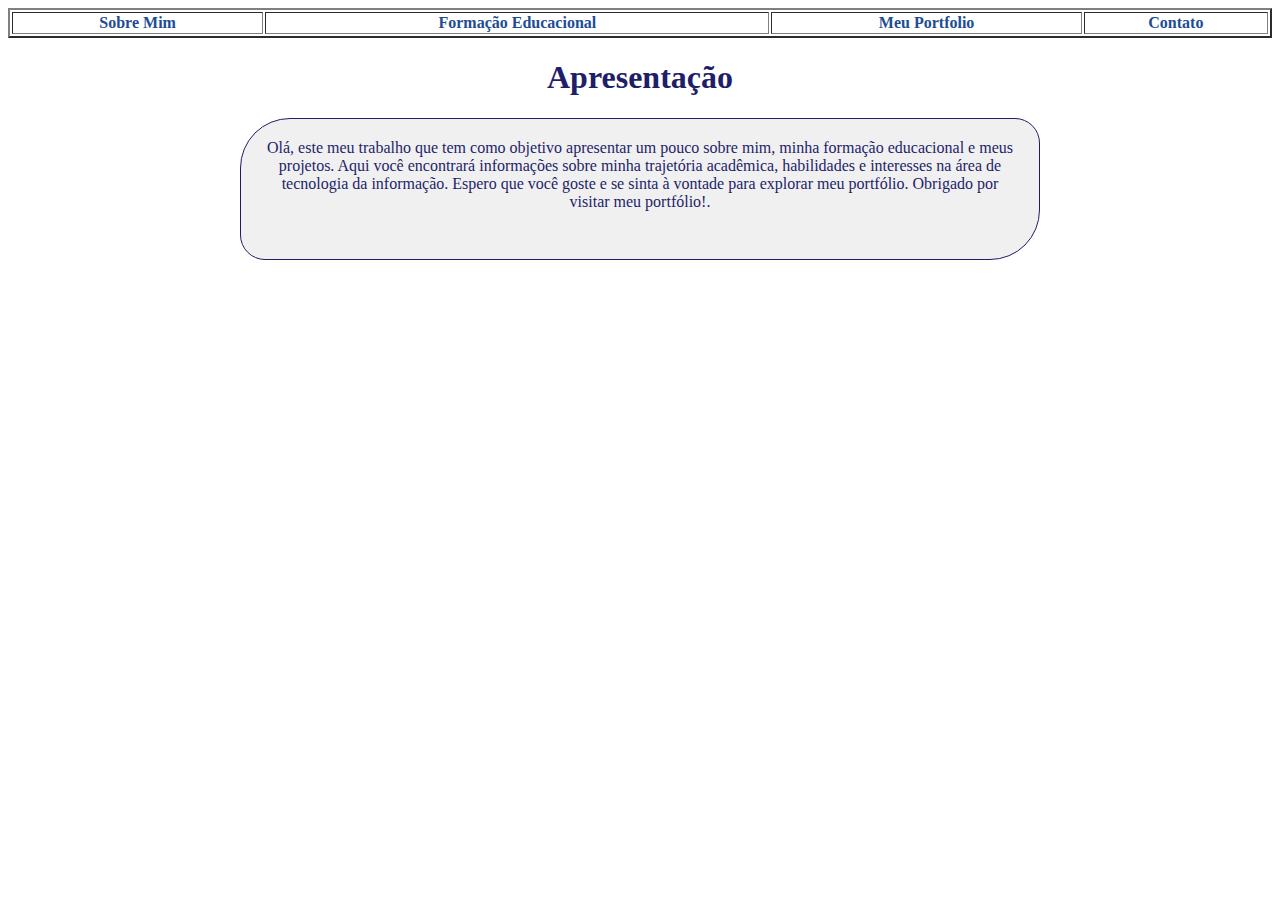
<file: index.html>
<!DOCTYPE html>
<html lang="en">
<head>
    <meta charset="UTF-8">
    <meta name="viewport" content="width=device-width, initial-scale=1.0">
    <title>Apresentação</title>
    <link rel="stylesheet" href="estilo.css">
</head>
<body>

<table width="100%" border="2px">
 <!-- links das paginas-->
     <th><a href="Sobremim.html">Sobre Mim</a></th>
     <th><a href="FormaçãoEducacional.html">Formação Educacional</a></th>
     <th><a href="Portfolio.html">Meu Portfolio</a></th>
     <th><a href="LinkContato.html">Contato</a></th>
    
</table>    
<!-- Apresentação do site -->  
     <h1>Apresentação</h1>
    <p>
        Olá, este meu trabalho que tem como objetivo apresentar um pouco sobre mim, minha formação educacional e meus projetos.
        Aqui você encontrará informações sobre minha trajetória acadêmica, habilidades e interesses na área de tecnologia da
        informação. Espero que você goste e se sinta à vontade para explorar meu portfólio.
         Obrigado por visitar meu portfólio!.
    </p>
</body>

</html>
</file>
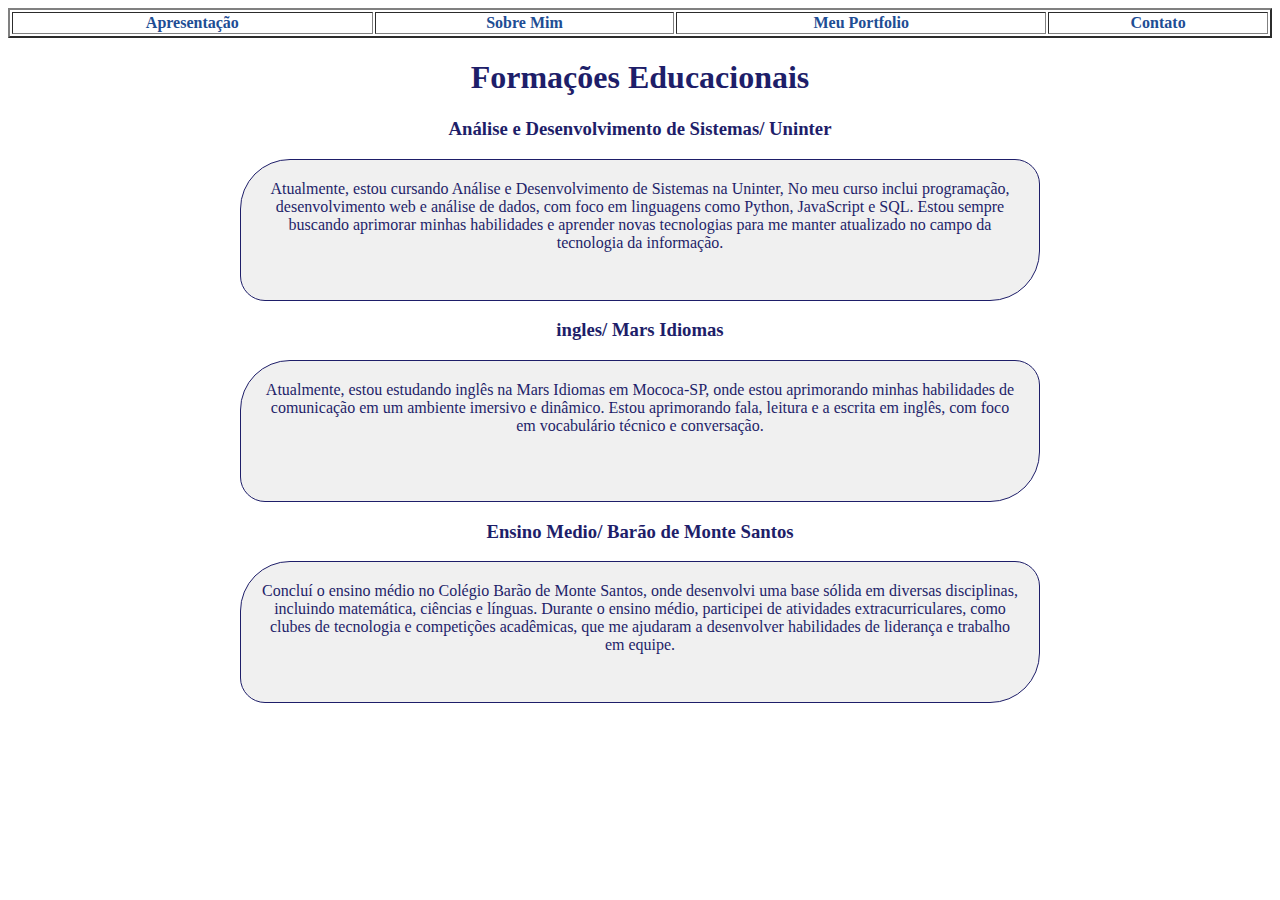
<file: FormaçãoEducacional.html>
<!DOCTYPE html>
<html lang="en">
<head>
    <meta charset="UTF-8">
    <meta name="viewport" content="width=device-width, initial-scale=1.0">
    <title>Estudos</title>
    <link rel="stylesheet" href="estilo.css">
</head>
<body>

<table width="100%" border="2px">  
<!-- links das paginas-->
     <th><a href="index.html">Apresentação</a></th>
     <th><a href="Sobremim.html">Sobre Mim</a></th>
     <th><a href="Portfolio.html">Meu Portfolio</a></th>
     <th><a href="LinkContato.html">Contato</a></th>

</table>
<!-- Conteudo da pagina -->
    <h1>Formações Educacionais</h1>

    <h3>Análise e Desenvolvimento de Sistemas/ Uninter</h3>
    <p>
    Atualmente, estou cursando Análise e Desenvolvimento de Sistemas na Uninter, 
     No meu curso inclui programação, desenvolvimento web e análise de dados, com foco em linguagens como Python, JavaScript e SQL. 
     Estou sempre buscando aprimorar minhas habilidades e aprender novas tecnologias para me manter atualizado no campo da tecnologia da informação.
    </p>

    <h3>ingles/ Mars Idiomas</h3>
    <p>
    Atualmente, estou estudando inglês na Mars Idiomas em Mococa-SP, 
    onde estou aprimorando minhas habilidades de comunicação em um ambiente imersivo e dinâmico.
    Estou aprimorando fala, leitura e a escrita em inglês, com foco em vocabulário técnico e conversação.
    </p>

    <h3>Ensino Medio/ Barão de Monte Santos</h3>
    <p>
    Concluí o ensino médio no Colégio Barão de Monte Santos, onde desenvolvi uma base sólida em diversas disciplinas,
    incluindo matemática, ciências e línguas. Durante o ensino médio, participei de atividades extracurriculares, como clubes de tecnologia e competições acadêmicas,
    que me ajudaram a desenvolver habilidades de liderança e trabalho em equipe.
    </p>
</body>
</html>
</file>
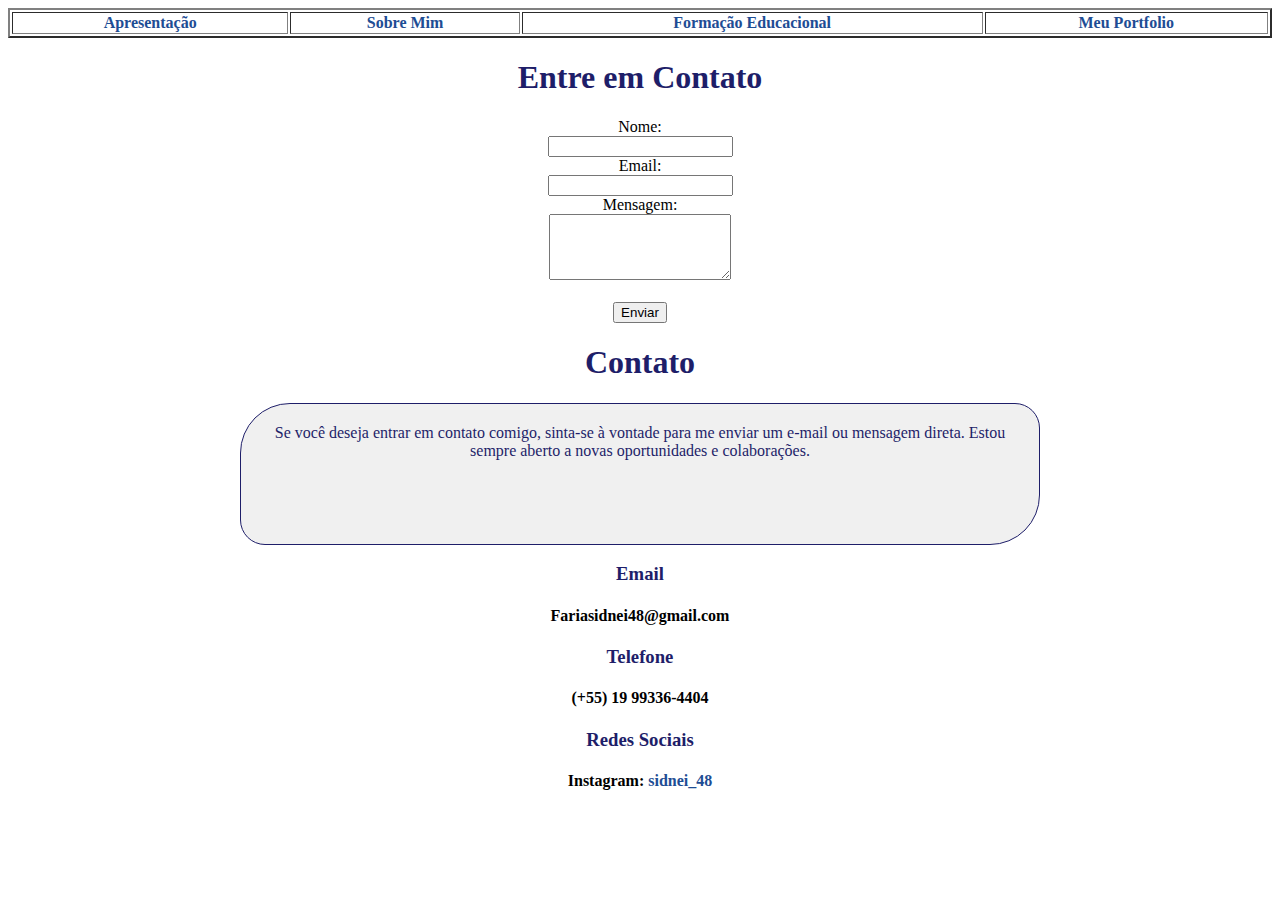
<file: LinkContato.html>
<!DOCTYPE html>
<html lang="en">
<head>
    <meta charset="UTF-8">
    <meta name="viewport" content="width=device-width, initial-scale=1.0">
    <title>Contato</title>
    <link rel="stylesheet" href="estilo.css">
</head>
<body>

<table width="100%" border="2px">
<!-- links das paginas-->
    <th><a href="index.html">Apresentação</a></th>
    <th><a href="Sobremim.html">Sobre Mim</a></th>
    <th><a href="FormaçãoEducacional.html">Formação Educacional</a></th>
    <th><a href="Portfolio.html">Meu Portfolio</a></th>
    
</table>
<!--formulario-->
<h1>Entre em Contato</h1>
<div class="formulario">
    <form action="receber.php" method="post">

        <label for="name">Nome:</label><br>
        <input type="text" id="name" name="name" required><br>
        
        <label for="email">Email:</label><br>
        <input type="email" id="email" name="email" required><br>

        <label for="message">Mensagem:</label><br>
        <textarea id="message" name="message" rows="4" required></textarea><br><br>

        <input type="submit" value="Enviar">
    </form>
</div> <!-- conteudo da pagina-->
<h1>Contato</h1>
    <p>
    Se você deseja entrar em contato comigo, sinta-se à vontade para me enviar um e-mail ou mensagem direta. 
    Estou sempre aberto a novas oportunidades e colaborações.
    </p>
    
    <h3>Email</h3>
    
     <h4 class="contato"> Fariasidnei48@gmail.com </h4>
     
    <h3>Telefone</h3>
    <h4 class="contato">(+55) 19 99336-4404 </h4>
    <h3>Redes Sociais</h3>
    <h4 class="contato">Instagram: <a href="https://www.instagram.com/sidnei_48/">sidnei_48</a></h4>
    
</body>
</html>
</file>
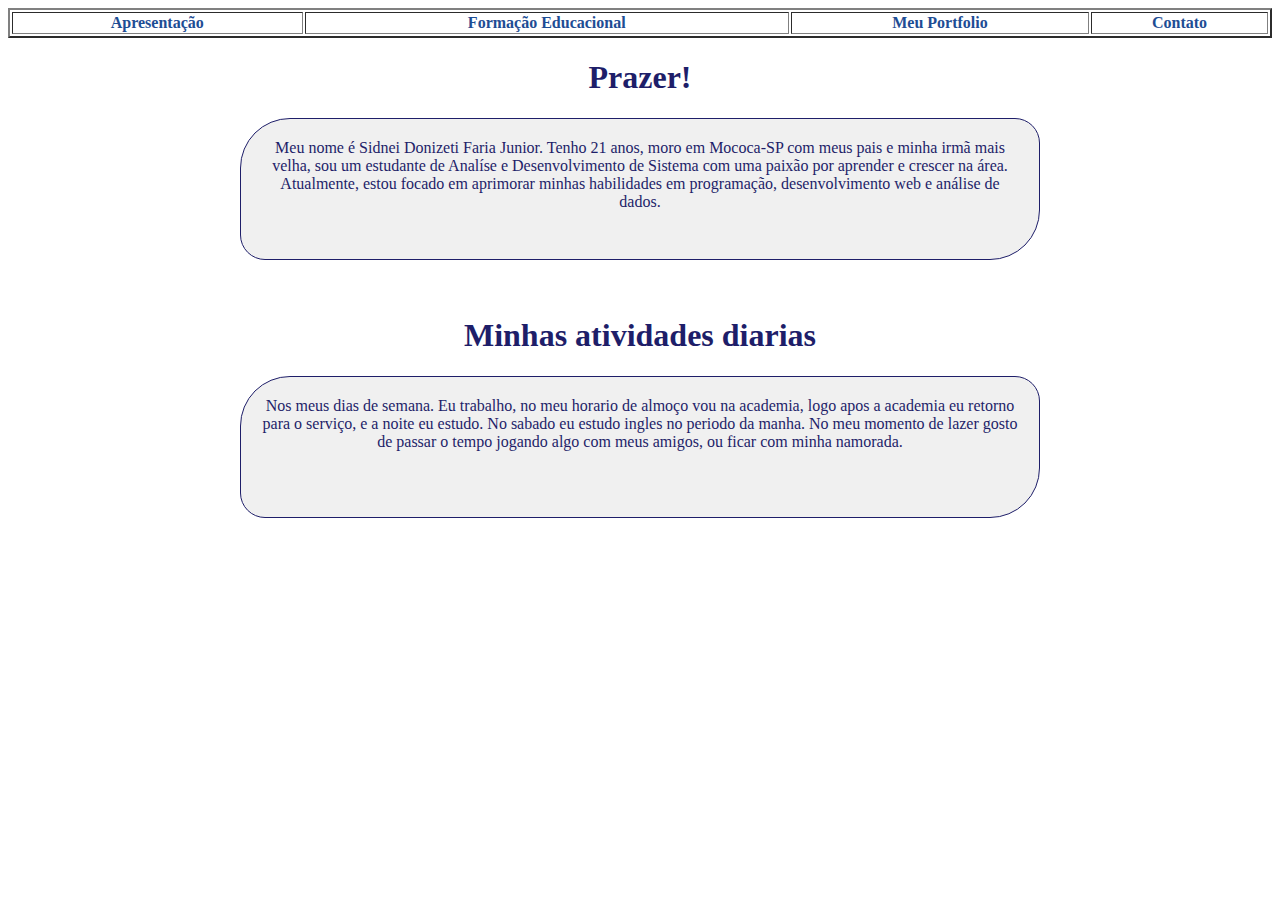
<file: Sobremim.html>
<!DOCTYPE html>
<html lang="en">
<head>
    <meta charset="UTF-8">
    <meta name="viewport" content="width=, initial-scale=1.0">
    <title>Sobre mim</title>
    <link rel="stylesheet" href="estilo.css">

</head>
<body>

<table width="100%" border="2px">
<!-- links das paginas-->
    <th><a href="index.html">Apresentação</a></th>
    <th><a href="FormaçãoEducacional.html">Formação Educacional</a></th>
    <th><a href="Portfolio.html">Meu Portfolio</a></th>
    <th><a href="LinkContato.html">Contato</a></th>
    
</table>
<!-- Conteudo da pagina -->
    <h1>Prazer!</h1>
    <p>
    Meu nome é Sidnei Donizeti Faria Junior. Tenho 21 anos, moro em Mococa-SP com meus pais e minha irmã mais velha, 
    sou um estudante de Analíse e Desenvolvimento de Sistema com uma paixão por aprender e crescer na área. Atualmente, 
    estou focado em aprimorar minhas habilidades em programação, desenvolvimento web e análise de dados.
    </p>

    <br>
    <br>

    <h1>Minhas atividades diarias</h1>
    <p>
    Nos meus dias de semana. Eu trabalho, no meu horario de almoço vou na academia,
    logo apos a academia eu retorno para o serviço, e a noite eu estudo. No sabado eu estudo ingles no periodo da manha.
    No meu momento de lazer gosto de passar o tempo jogando algo com meus amigos, ou ficar com minha namorada.
    </p>
</body>


</html>
</file>
<file: estilo.css>
h1 {
    text-align: center; color: rgb(30, 30, 105)
}
    p{ 
        margin: 0 auto; padding: 0
    }

    p {
        text-align: center;
    }

    p{
        width: 60%;
        height: 100px;
        border: solid 1px;
        border-radius: 50px 25px;
    }
    p{
        padding: 20px;
    }

    p {
        background-color: rgb(240, 240, 240);
        color: rgb(30, 30, 105);
    }
    .contato {
        text-align: center;
    }

    .formulario {
        text-align: center;
    }

a {
    text-decoration: none;
    color: rgb(30, 77, 148);
}

h3 {text-align: center; color: rgb(30, 30, 105);}

img {border: 2px solid rgb(0, 0, 0); border-radius: 10px; box-shadow: 5px 5px 10px rgba(0, 0, 0, 0.5);}
</file>
